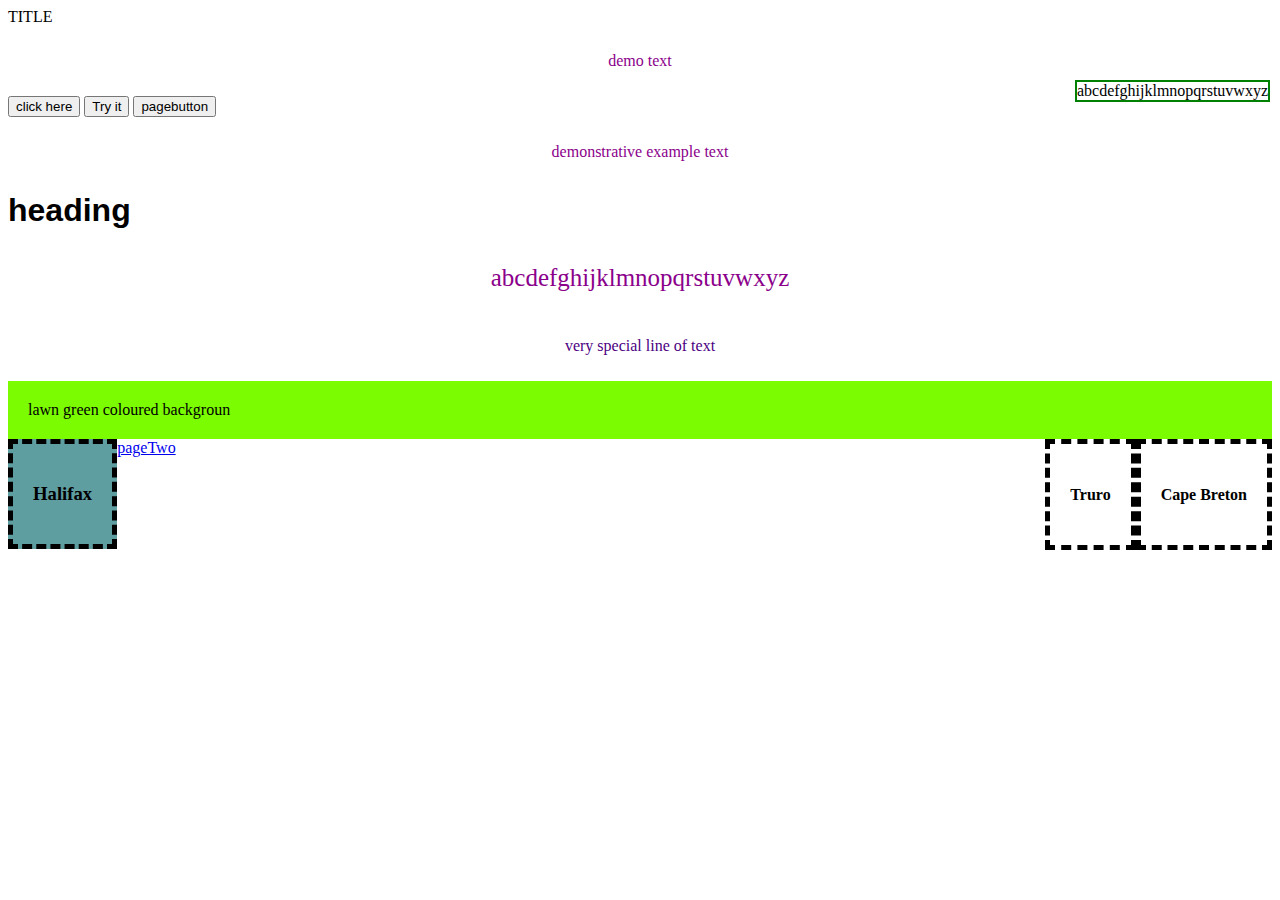
<file: MyCoolHTML/index.html>
<!DOCTYPE html>
<!--the original repl but if it was better-->
<html>

<head>

  <meta charset="utf-8">
  <meta name="viewport" content="width=device-width"
  <title>TITLE</title>
  <link href="style.css" rel="stylesheet" type="text/css" />

  <style>
    #ident {color: indigo}

    .def {font-size: 25px}

    .caps {
    float: left;
    border: 5px dashed black;
    background-color: cadetblue;
    padding: 20px;
    }

    .majors {
             float: right;
             border: 5px dashed black;
             padding: 20px;
            }
    div.absolute {
      position: absolute;
      top: 80px;
      right: 10px;
      
      border:  2px solid green;
    }
  </style>
</head>

<body>
  <p id="demo">demo text</p>
  
  <button type="button" onclick="document.getElementById('demo').style.fontSize='50px'">click here</button>

  <button onclick="myFunction()">Try it</button>

  <a href=pageTwo.html><button>pagebutton</button></a>

  <p>demonstrative example text</p>
<script>
function myFunction() {
  alert("alert!!!!");
}
</script>
  
  <h1>heading</h1>

  <p class="def">abcdefghijklmnopqrstuvwxyz</p>
  <p id="ident"> very special line of text</p>
  <div style="background-color: lawngreen; padding: 20px;">lawn green coloured backgroun</div>
  <a href="pageTwo.html">pageTwo</a>

  <div class="caps">
    <h3>Halifax</h3>
  </div>

  <div class="majors ">
    <h4>Cape Breton</h4>
  </div>
  
  <div class="majors">
    <h4>Truro</h4>
  </div>
  <br>
  <div class="absolute">
  abcdefghijklmnopqrstuvwxyz
  </div>
</body>

</html>
</file>
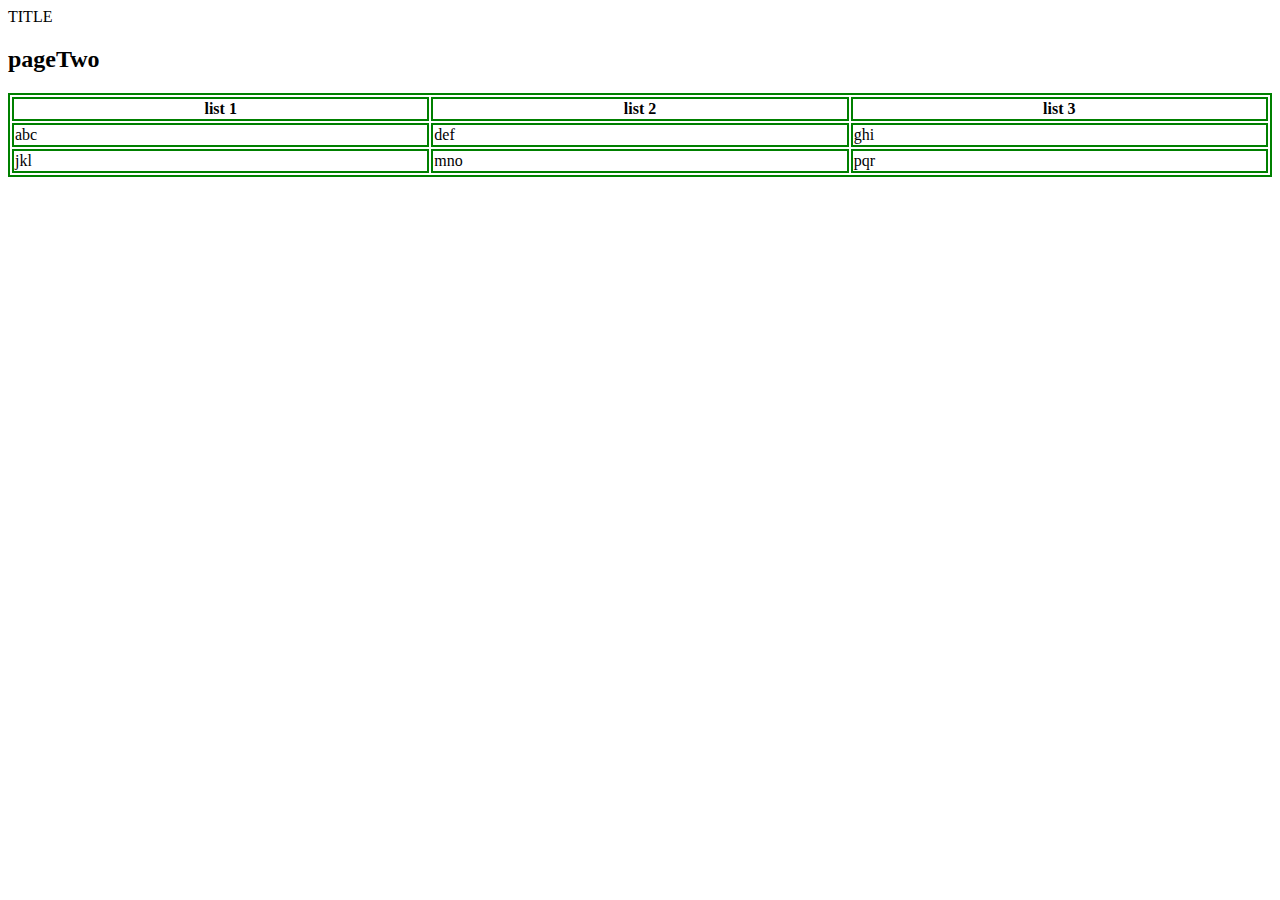
<file: MyCoolHTML/pageTwo.html>
<!DOCTYPE html>
<html>
  <head>
    <meta charset="utf-8">
    <meta name="viewport" content="width=device-width"
    <title>TITLE</title>
    <link href="style.css" rel="stylesheet" type="text/css" />
  </head>
  <body>
    <h2>pageTwo</h2>

    <table style="width:100%">
      <tr>
        <th>list 1</th>
        <th>list 2</th>
        <th>list 3</th>
      </tr>
      <tr>
        <td>abc</td>
        <td>def</td>
        <td>ghi</td>
      </tr>
      <tr>
        <td>jkl</td>
        <td>mno</td>
        <td>pqr</td>
      </tr>
    </table>
  </body>
</html>
</file>
<file: MyCoolHTML/style.css>
html {
  height: 100%;
  width: 100%;
}

  h1 {
    font-family: 'Franklin Gothic Medium', 'Arial Narrow', Arial, sans-serif;
}
  
  p {
    color:darkmagenta;
    font-family: 'Trebuchet MS';
    padding: 10px;
    text-align: center;
}

table, th, td {
  border: 2px solid green
}
</file>
